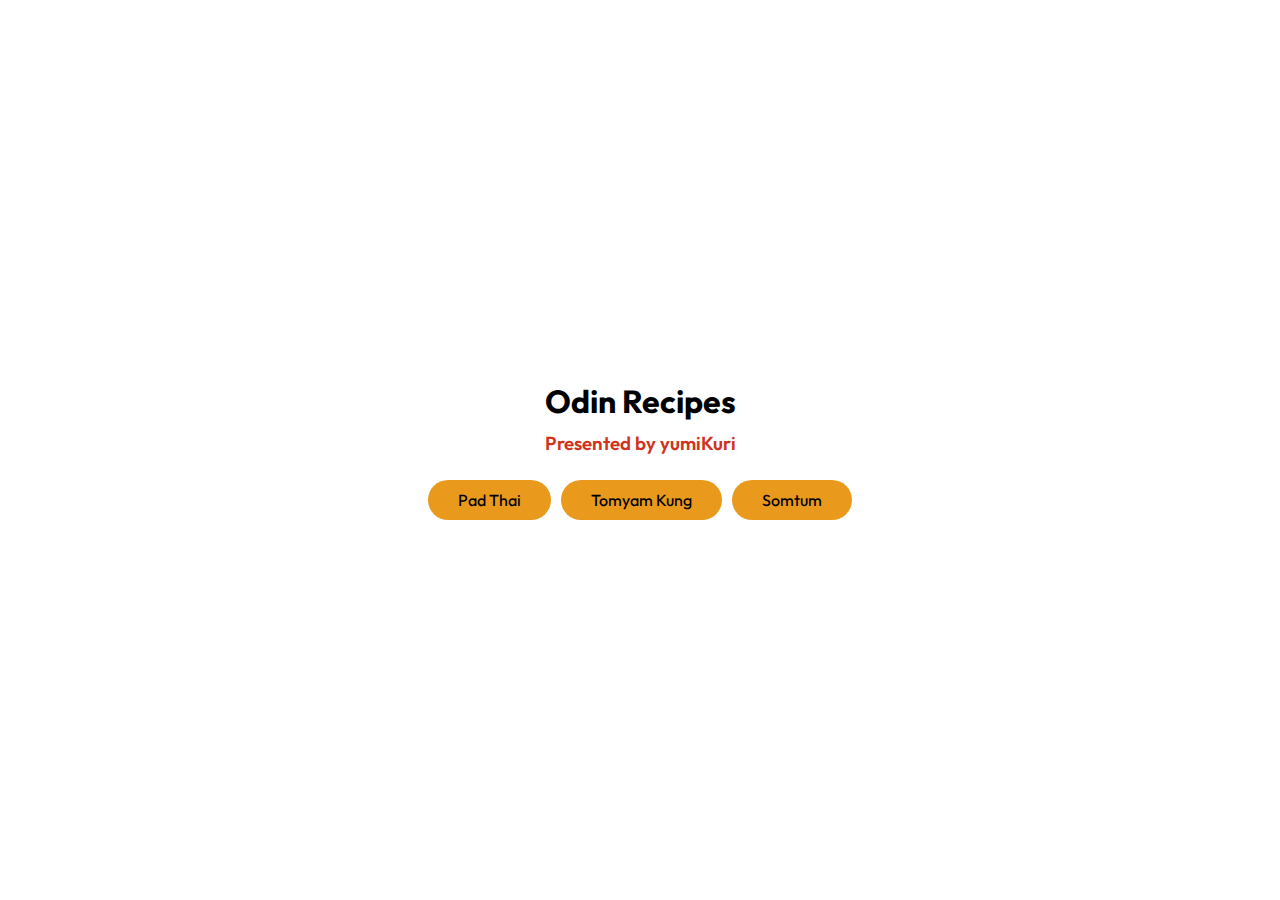
<file: index.html>
<!DOCTYPE html>
<html lang="en">
<head>
    <meta charset="UTF-8">
    <meta name="viewport" content="width=device-width, initial-scale=1.0">
    <link rel="stylesheet" href="style.css">
    <title>Thai Popular Cuisine</title>
</head>
<body>
    <div class="container">
        <h1>Odin Recipes</h1>
        <h3>Presented by yumiKuri</h3>
        <div class="button-container">
            <a href="recipes/padthai.html">Pad Thai</a>
            <a href="recipes/tomyamkung.html">Tomyam Kung</a>
            <a href="recipes/somtum-pupala.html">Somtum</a>
        </div>
    </div>
</body>
</html>
</file>
<file: style.css>
@import url('https://fonts.googleapis.com/css2?family=Outfit:wght@100..900&display=swap');

*{
    box-sizing: border-box;
}

html, body{
    margin: 0;
    padding: 0;
}

body{
    font-family: Outfit, serif;
    height: 100vh;
    background-image: url(https://img.freepik.com/free-vector/watercolor-dongzhi-festival-background_23-2149185896.jpg?semt=ais_hybrid&w=740&q=80);
    background-repeat: no-repeat;
    background-size: cover;
    background-position: center;
    display: flex;
    justify-content: center;
    align-items: center;
}

.container{
    text-align: center;
    justify-content: center;
    align-items: center;
}

.container h1{
    font-weight: 700;
    margin: 0;
}

.container h3{
    margin: 10px 0 25px 0;
    font-weight: 600;
    color: #cf331d;
}


.button-container{
    display: flex;
    gap: 10px;
    justify-content: center;
    align-items: center;
}

.button-container a{
    font-weight: 450;
    text-decoration: none;
    background-color: #e9991c;
    padding: 10px 30px;
    color: black;
    border-radius: 20px;
}

a:hover{
    background-color: #d5c194;
    transition: 0.3s;
}
</file>
